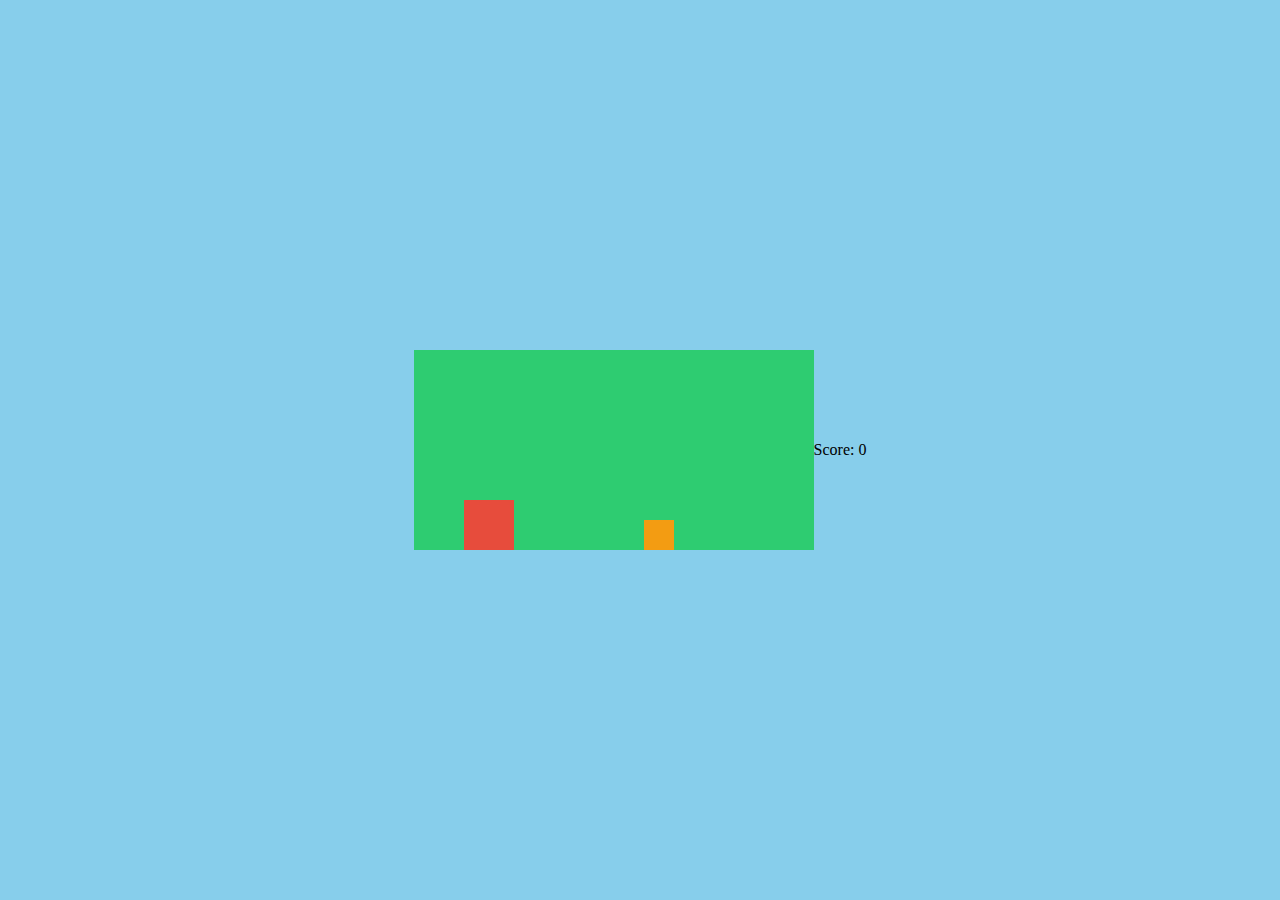
<file: index.html>
<!DOCTYPE html>
<html lang="en">

<head>
  <meta charset="UTF-8">
  <meta name="viewport" content="width=device-width, initial-scale=1.0">
  <title>Endless Runner</title>
  <link rel="stylesheet" href="index.css">
  <link rel="stylesheet" type="text/css"
    href="https://cursedprograms.github.io/cursedentertainment/styles/main-style.css">
</head>

<body>
  <div id="game-container">
    <div id="player"></div>
  </div>
  <footer id="dynamicFooter"></footer>
  <script src="https://cursedprograms.github.io/cursedentertainment/scripts/footer.js"></script>
  <script src="index.js"></script>
</body>

</html>
</file>
<file: index.css>
:root {
  --main-background-color: #87CEEB;
  --game-container-background-color: #2ecc71;
  --player-background-color: #e74c3c;
  --obstacle-background-color: #f39c12;
}

body {
  display: flex;
  align-items: center;
  justify-content: center;
  height: 100vh;
  margin: 0;
  background-color: var(--main-background-color);
}

#game-container {
  position: relative;
  width: 400px;
  height: 200px;
  background-color: var(--game-container-background-color);
  overflow: hidden;
}

#player {
  position: absolute;
  bottom: 0;
  left: 50px;
  width: 50px;
  height: 50px;
  background-color: var(--player-background-color);
}

.obstacle {
  position: absolute;
  bottom: 0;
  width: 30px;
  height: 30px;
  background-color: var(--obstacle-background-color);
}
</file>
